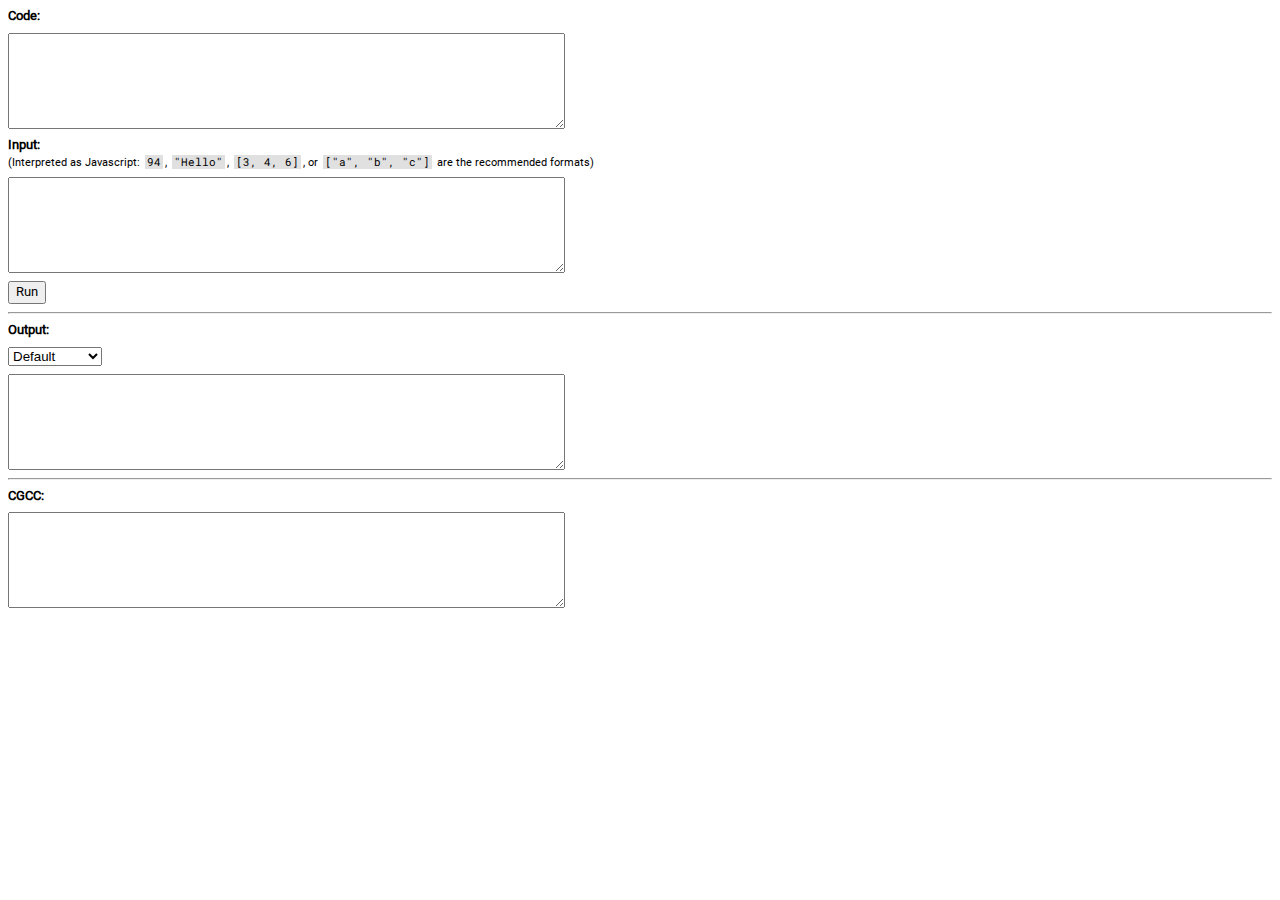
<file: index.html>
<!DOCTYPE html>
<html lang="en">
    <head>
        <title>Dotcomma</title>
        
        <meta name="author" content="Ryan Tosh (Redwolf Programs)">
        <meta name="description" content="Dotcomma interpreter frontend that looks terrible but mostly works">
        <meta name="keywords" content="Dotcomma,Esolang,Interpreter,Dotcomma Interpreter,RedwolfPrograms,Redwolf Programs,Ryan Tosh">
        <meta name="viewport" content="width=device-width, initial-scale=1">
        <meta charset="utf-8">
        
        <link rel="stylesheet" href="style/fonts.css"/>
        <link rel="stylesheet" href="style/main.css"/>
        
        <script src="js/main.js"></script>
    </head>
    <body>
        <b>Code:</b>
        <textarea id="code" rows="5" cols="67"></textarea>
        <i id="brackets" class="error">Unbalanced brackets</i>
        <b>Input:</b>
        <i>(Interpreted as Javascript: <code>94</code>, <code>"Hello"</code>, <code>[3, 4, 6]</code>, or <code>["a", "b", "c"]</code> are the recommended formats)</i>
        <textarea id="input" rows="5" cols="67"></textarea>
        <i id="invalid" class="error">Invalid input</i>
        <button id="run">Run</button>
        <hr/>
        <b>Output:</b>
        <select id="type">
            <option selected>Default</option>
            <option>Numbers</option>
            <option>Text</option>
            <option>Binary (xxd)</option>
        </select>
        <textarea id="output" rows="5" cols="67" readonly></textarea>
        <hr/>
        <b>CGCC:</b>
        <textarea id="cgcc" rows="5" cols="67" readonly></textarea>
    </body>
</html>
</file>
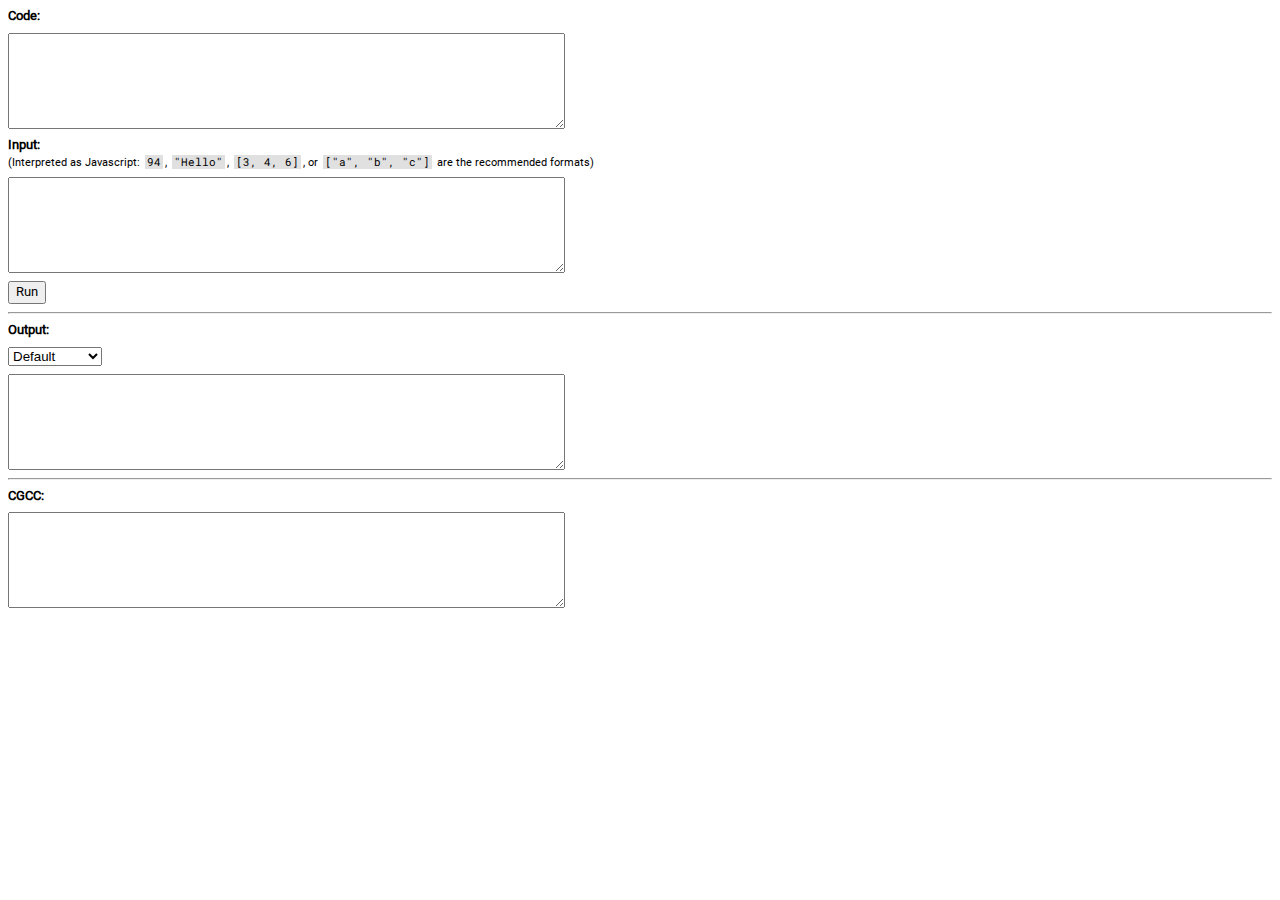
<file: dotcomma.html>
<!DOCTYPE html>
<html lang="en">
    <head>
        <title>Dotcomma</title>
        
        <meta name="author" content="Ryan Tosh (Redwolf Programs)">
        <meta name="description" content="Dotcomma interpreter frontend that looks terrible but mostly works">
        <meta name="keywords" content="Dotcomma,Esolang,Interpreter,Dotcomma Interpreter,RedwolfPrograms,Redwolf Programs,Ryan Tosh">
        <meta name="viewport" content="width=device-width, initial-scale=1">
        <meta charset="utf-8">
        
        <link rel="stylesheet" href="style/fonts.css"/>
        <link rel="stylesheet" href="style/main.css"/>
        
        <script src="js/main.js"></script>
    </head>
    <body>
        <b>Code:</b>
        <textarea id="code" rows="5" cols="67"></textarea>
        <i id="brackets" class="error">Unbalanced brackets</i>
        <b>Input:</b>
        <i>(Interpreted as Javascript: <code>94</code>, <code>"Hello"</code>, <code>[3, 4, 6]</code>, or <code>["a", "b", "c"]</code> are the recommended formats)</i>
        <textarea id="input" rows="5" cols="67"></textarea>
        <i id="invalid" class="error">Invalid input</i>
        <button id="run">Run</button>
        <hr/>
        <b>Output:</b>
        <select id="type">
            <option selected>Default</option>
            <option>Numbers</option>
            <option>Text</option>
            <option>Binary (xxd)</option>
        </select>
        <textarea id="output" rows="5" cols="67" readonly></textarea>
        <hr/>
        <b>CGCC:</b>
        <textarea id="cgcc" rows="5" cols="67" readonly></textarea>
    </body>
</html>
</file>
<file: style/fonts.css>
/* roboto-mono-regular - latin-ext_latin_greek_cyrillic-ext_cyrillic */
@font-face {
  font-family: 'Roboto Mono';
  font-style: normal;
  font-weight: 400;
  src: url('fonts/roboto-mono-v12-latin-ext_latin_greek_cyrillic-ext_cyrillic-regular.eot'); /* IE9 Compat Modes */
  src: local(''),
       url('fonts/roboto-mono-v12-latin-ext_latin_greek_cyrillic-ext_cyrillic-regular.eot?#iefix') format('embedded-opentype'), /* IE6-IE8 */
       url('fonts/roboto-mono-v12-latin-ext_latin_greek_cyrillic-ext_cyrillic-regular.woff2') format('woff2'), /* Super Modern Browsers */
       url('fonts/roboto-mono-v12-latin-ext_latin_greek_cyrillic-ext_cyrillic-regular.woff') format('woff'), /* Modern Browsers */
       url('fonts/roboto-mono-v12-latin-ext_latin_greek_cyrillic-ext_cyrillic-regular.ttf') format('truetype'), /* Safari, Android, iOS */
       url('fonts/roboto-mono-v12-latin-ext_latin_greek_cyrillic-ext_cyrillic-regular.svg#RobotoMono') format('svg'); /* Legacy iOS */
}

/* roboto-regular - latin */
@font-face {
  font-family: 'Roboto';
  font-style: normal;
  font-weight: 400;
  src: url('fonts/roboto-v20-latin-regular.eot'); /* IE9 Compat Modes */
  src: local('Roboto'), local('Roboto-Regular'),
       url('fonts/roboto-v20-latin-regular.eot?#iefix') format('embedded-opentype'), /* IE6-IE8 */
       url('fonts/roboto-v20-latin-regular.woff2') format('woff2'), /* Super Modern Browsers */
       url('fonts/roboto-v20-latin-regular.woff') format('woff'), /* Modern Browsers */
       url('fonts/roboto-v20-latin-regular.ttf') format('truetype'), /* Safari, Android, iOS */
       url('fonts/roboto-v20-latin-regular.svg#Roboto') format('svg'); /* Legacy iOS */
}
</file>
<file: style/main.css>
body {
    font-family: 'Roboto', Arial, sans-serif;
    margin: 6pt;
    padding: 0;
    border: 0;
}

body > * {
    display: block;
}

code, textarea {
    font-family: 'Roboto Mono', courier, monospace;
}

b {
    font-size: 10pt;
    margin-bottom: 6pt;
    line-height: 1.25;
}

i {
    font-size: 8pt;
    margin-top: -4pt;
    margin-bottom: 6pt;
    line-height: 1.25;
    font-style: normal;
}

.error {
    color: #a00000;
    display: none;
}

code {
    padding: 0 1.5pt;
    margin: 0 1.5pt;
    background-color: #e0e0e0;
}

button {
    font-family: inherit;
    font-size: 10pt;
    line-height: 1.25;
}

textarea {
    margin-bottom: 6pt;
    word-break: break-all;
}

select {
    margin-bottom: 6pt;
}
</file>
